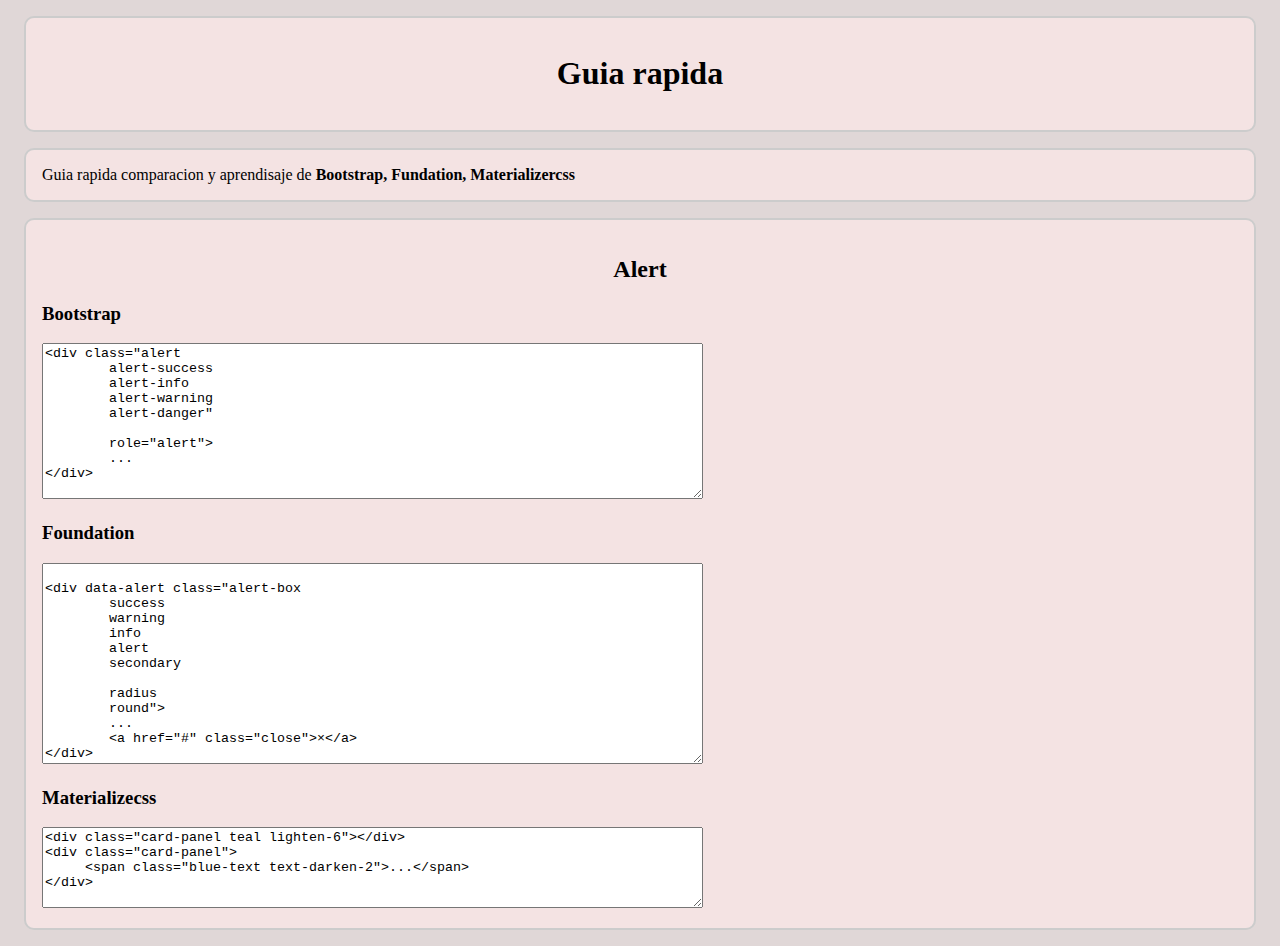
<file: index.html>
<!DOCTYPE html>
<html>
<head>
	<title>CSS</title>
	<link rel="stylesheet" href="assets/main/css/main.css"/>

</head>


<body>
<div class='header'>
	<h1>Guia rapida</h1>	
</div>
<div>
	Guia rapida comparacion y aprendisaje de <span class='import'>
	Bootstrap, Fundation, Materializercss </span class='import'>
</div>
<div class='nav hide'>
	<ul>
		<a href="#"><li>Alerts</li></a>
		<a href="#"><li>Breadcrumbs</li></a>
		<a href="#"><li>Buttons</li></a>
		<a href="#"><li>Cards</li></a>
		<a href="#"><li>Check box</li></a>
		<a href="#"><li>Containers</li></a>
		<a href="#"><li>Drop downs</li></a>
		<a href="#"><li>Form</li></a>
		<a href="#"><li>Grill</li></a>
		<a href="#"><li>Icons</li></a>
		<a href="#"><li>Input</li></a>
		<a href="#"><li>Kitchen sink</li></a>
		<a href="#"><li>List</li></a>
		<a href="#"><li>Modal</li></a>
		<a href="#"><li>Navbar</li></a>
		<a href="#"><li>Pagination</li></a>
		<a href="#"><li>Panels</li></a>
		<a href="#"><li>Pines</li></a>
		<a href="#"><li>Progress Bar</li></a>
		<a href="#"><li>Show by Screen Size</li></a>
		<a href="#"><li>Tablas</li></a>
		<a href="#"><li>Tabs</li></a>
		<a href="#"><li>Tool tips</li></a>
	</ul>
</div>

<div>
	<article>
		<h2 class='header' id='alert'>Alert</h2>
		<h3>Bootstrap</h3>
			<p></p>
			<textarea cols="80" rows="10">
<div class="alert
	alert-success
	alert-info
	alert-warning
	alert-danger"
	
	role="alert">
	...
</div>



			</textarea>
		<h3>Foundation</h3>
	<textarea cols="80" rows="13">

<div data-alert class="alert-box  
	success
	warning
	info
	alert
	secondary

	radius
	round">
	...
	<a href="#" class="close">&times;</a>
</div>



	</textarea>
		<h3>Materializecss</h3>
<textarea cols="80" rows="5">
<div class="card-panel teal lighten-6"></div>
<div class="card-panel">
     <span class="blue-text text-darken-2">...</span>
</div>
</textarea>
	</article>

</div>
</body>
</html>
</file>
<file: assets/main/css/main.css>
body{
	background: #e0d7d7;
}

div{
	margin: 1em;
	padding: 1em;
	background: rgb(244, 227, 227);
	border: solid 2px #ccc;
	border-radius: 10px;

}
.header{
	text-align: center;
}
.import{
	 font-weight: bold;
}

.nav ul{
	padding-left: 0;
	background: rgba(0,0,0,.1);
}
.nav ul li{
	padding:1em; 
	list-style: none;
	background: #ccc;
}
.nav ul li:hover{
	background: white
}

.hide{
	display: none;
}
.none{
	clear:none;
}
</file>
